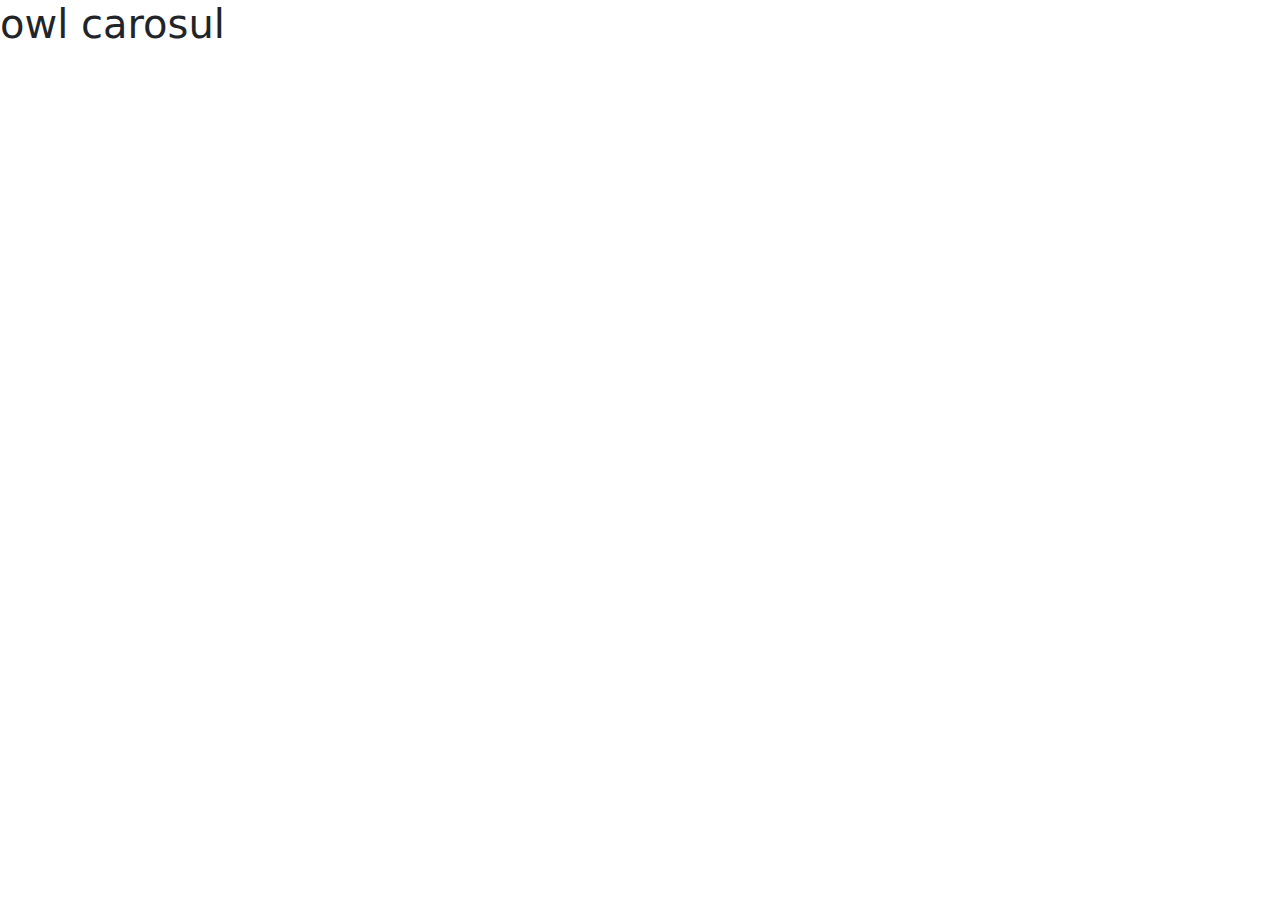
<file: owl slider/index.html>
<!DOCTYPE html>
<html lang="en">
<head>
    <meta charset="UTF-8">
    <meta http-equiv="X-UA-Compatible" content="IE=edge">
    <meta name="viewport" content="width=device-width, initial-scale=1.0">
    <title>Document</title>
    <link rel="shortcut icon" href="img/logo.png" type="image/x-icon">
    <!-- font start  -->
    <link rel="preconnect" href="https://fonts.googleapis.com">
    <link rel="preconnect" href="https://fonts.gstatic.com" crossorigin>
    <link href="https://fonts.googleapis.com/css2?family=Montserrat:wght@700&family=PT+Serif&display=swap" rel="stylesheet">
    <!-- font end  -->

    <!-- css link  -->
    <link rel="stylesheet" href="vendor/owl.carousel.min.css">
    <link rel="stylesheet" href="vendor/owl.theme.default.min.css">

    <link rel="stylesheet" href="css/bootstrap.css">
    <link rel="stylesheet" href="css/style.css">
    <link rel="stylesheet" href="css/media.css">
</head>
<body>


  <!-- owl carosul start  -->
  <h1>owl carosul </h1>
  <section id="owl">
    <div class="owl-carousel owl-theme">
      
      <div class="box text-center"> Your Content </div>
      <div class="box text-center"> Your Content </div>
      <div class="box text-center"> Your Content </div>
      <div class="box text-center"> Your Content </div>
      <div class="box text-center"> Your Content </div>
      <div class="box text-center"> Your Content </div>
      <div class="box text-center"> Your Content </div>
    </div>
    <script>
      var owl = $('.owl-carousel');
      owl.owlCarousel({
        margin: 10,
        loop: true,
        responsive: {
          0: {
            items: 1
          },
          600: {
            items: 2
          },
          1000: {
            items: 3
          }
        }
      })
    </script>
  </div>
  </section>
  <!-- owl carosul end  -->


<!-- <span><span class="counter circle">12345</span></span> -->




  <!-- js/jq link -->
  <!-- owl  -->
  <script src="vendor/jquary/jquery.min.js"></script>
  <script src="vendor/jquary/owl.carousel.js"></script>
  <!-- owl end -->
<script src="vendor/js/highlight.js"></script>
<script src="vendor/js/app.js"></script>
<!-- counter up -->

<script src="js/jquery.min.js"></script>
<script src="js/bootstrap.bundle.min.js"></script>
<script src="js/script.js"></script>
</body>
</html>
</file>
<file: owl slider/css/style.css>
.box{

	height: 70px;
	background-color: aqua;
	margin: 10px;
}
</file>
<file: owl slider/css/media.css>
/* Extra small devices (portrait phones, less than 576px) */
@media (max-width: 575.98px) {
  
}

/*  Small devices (landscape phones, 576px and up) */
@media (min-width: 576px) and (max-width: 767.98px) {
  
}

 /* Medium devices (tablets, 768px and up) */
@media (min-width: 768px) and (max-width: 991.98px) {
  
}

 /* Large devices (desktops, 992px and up) */
@media (min-width: 992px) and (max-width: 1199.98px) {
  
}

 /* Extra Large devices (desktops, 1200px and up) */
@media (min-width: 1200px) and (max-width: 1399.98px) {
  
}

/*  Extra large devices (large desktops, 1400px and up) */
@media (min-width: 1400px) {
  
}
</file>
